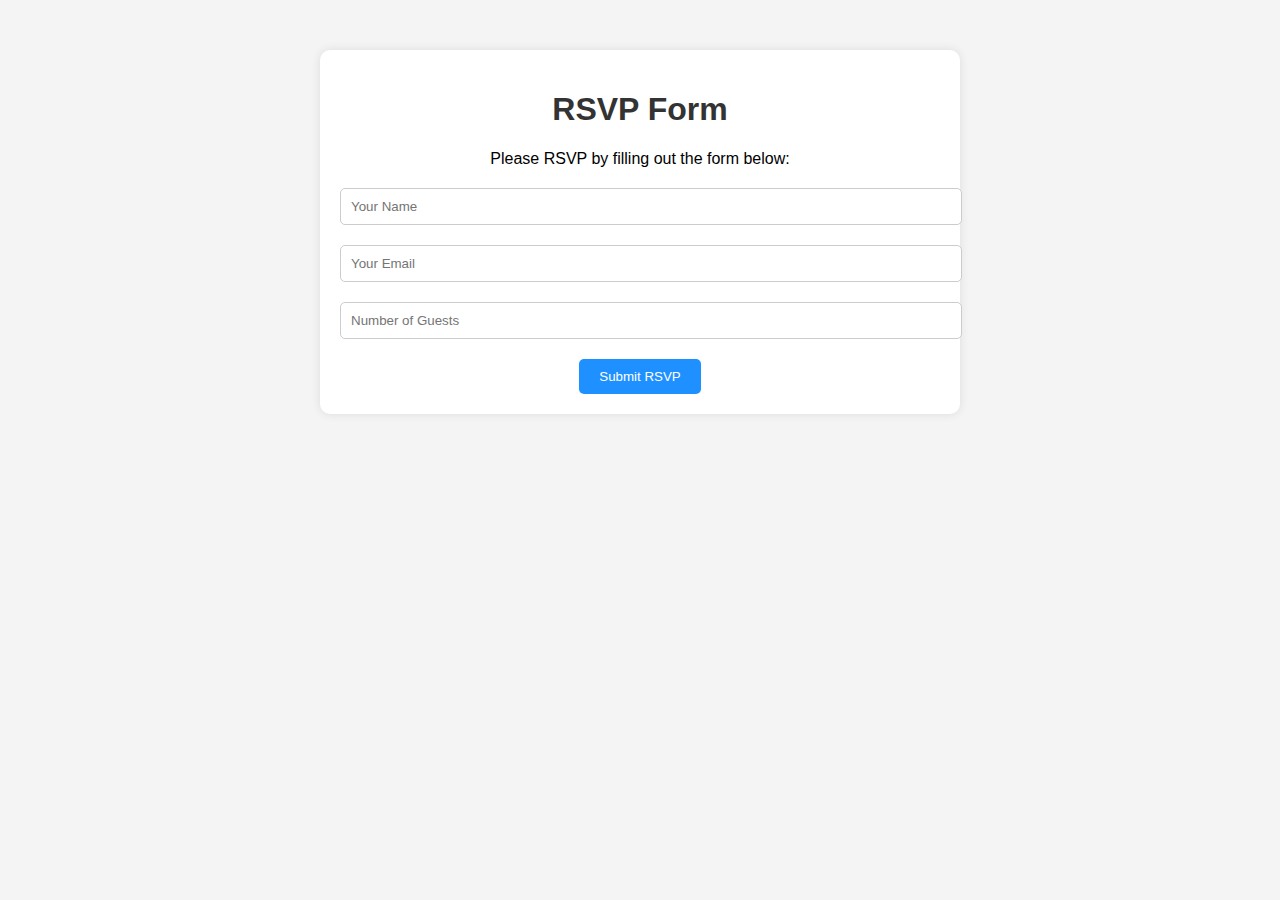
<file: new.html>
<!DOCTYPE html>
<html lang="en">
<head>
<meta charset="UTF-8">
<meta name="viewport" content="width=device-width, initial-scale=1.0">
<title>RSVP Website</title>

<style>
    body {
        font-family: Arial, sans-serif;
        margin: 0;
        padding: 0;
        background-color: #f4f4f4;
    }

    .container {
        max-width: 600px;
        margin: 50px auto;
        padding: 20px;
        background-color: #fff;
        border-radius: 10px;
        box-shadow: 0 0 10px rgba(0, 0, 0, 0.1);
        text-align: center;
        position: relative;
    }

    h1 {
        color: #333;
    }

    p {
        margin-bottom: 20px;
    }

    .form-group {
        margin-bottom: 20px;
    }

    .form-group input {
        width: 100%;
        padding: 10px;
        border: 1px solid #ccc;
        border-radius: 5px;
        transition: border-color 0.3s ease;
    }

    .form-group input:focus {
        outline: none;
        border-color: dodgerblue;
    }

    .btn {
        padding: 10px 20px;
        background-color: dodgerblue;
        color: #fff;
        border: none;
        border-radius: 5px;
        cursor: pointer;
        transition: background-color 0.3s ease;
    }

    .btn:hover {
        background-color: #007bff;
    }

    .success-message {
        display: none;
        color: green;
        font-weight: bold;
        margin-top: 20px;
        animation: fadeIn 1s ease;
    }

    @keyframes fadeIn {
        from {
            opacity: 0;
        }
        to {
            opacity: 1;
        }
    }
</style>
</head>
<body>
<div class="container">
    <h1>RSVP Form</h1>
    <p>Please RSVP by filling out the form below:</p>
    <form id="rsvpForm">
        <div class="form-group">
            <input type="text" id="name" placeholder="Your Name" required>
        </div>
        <div class="form-group">
            <input type="email" id="email" placeholder="Your Email" required>
        </div>
        <div class="form-group">
            <input type="text" id="guests" placeholder="Number of Guests" required>
        </div>
        <button type="submit" class="btn">Submit RSVP</button>
    </form>
    <div class="success-message" id="successMessage">RSVP submitted successfully!</div>
</div>

<script>
    const form = document.getElementById('rsvpForm');
    const successMessage = document.getElementById('successMessage');

    form.addEventListener('submit', function(event) {
        event.preventDefault();
        // Simulating form submission (you can replace this with actual submission logic)
        setTimeout(function() {
            form.reset();
            successMessage.style.display = 'block';
            setTimeout(function() {
                successMessage.style.display = 'none';
            }, 3000);
        }, 1000);
    });
</script>
</body>
</html>
</file>
